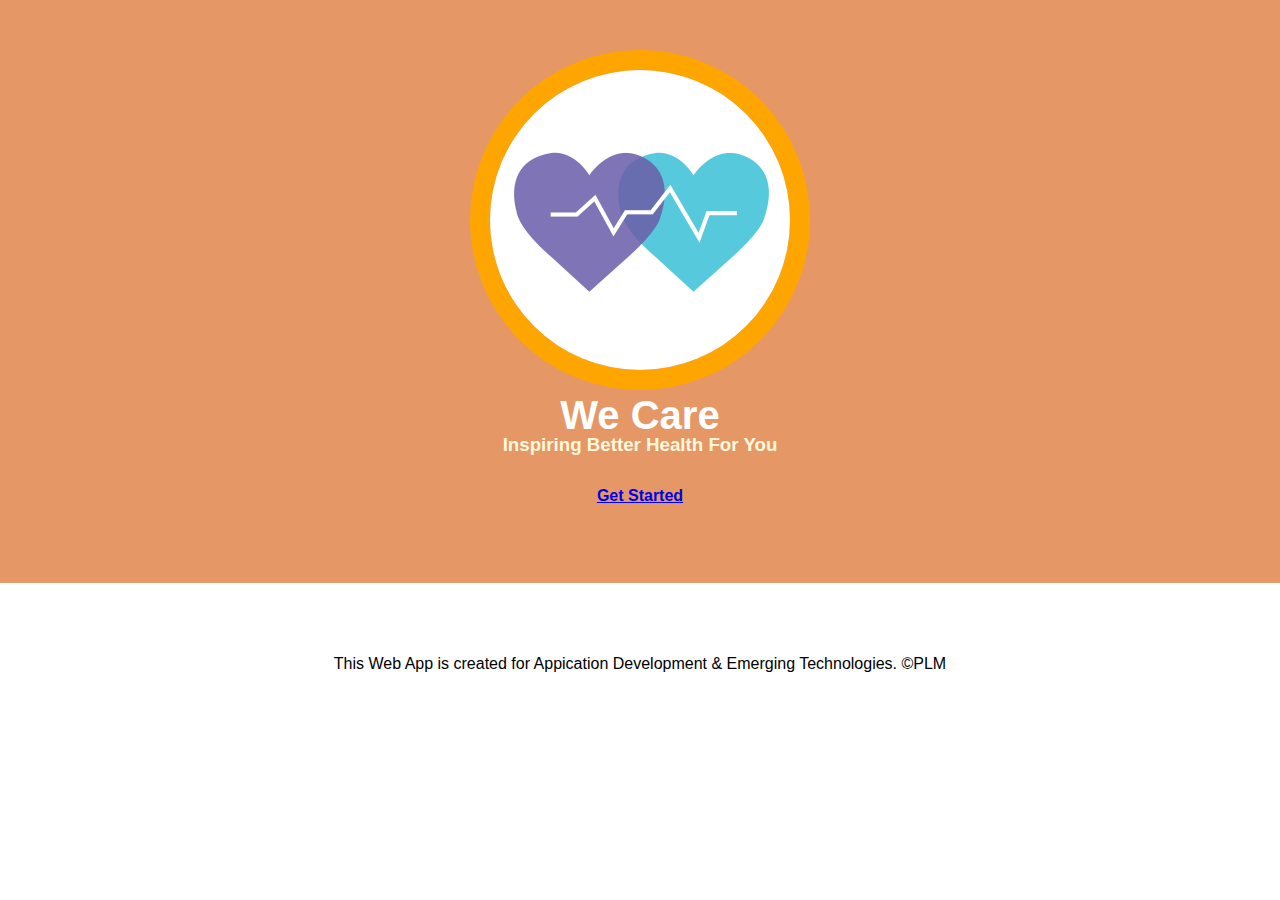
<file: index.html>
<!DOCTYPE html>
<html>
<head>
	<title>We Care</title>
	<link rel="icon" href="img/icon.jpg">
	<link rel="stylesheet" type="text/css" href="css/Designs.css">
</head>
<body>
	<!--main-->
<main class="homemain">
	<center><img src="img/icon.jpg"></center>
	<h1 class="margin" style="color: white;">We Care</h1>
	<h3 class="margin">Inspiring Better Health For You</h3>
	<h4><a href="LogIn.html">Get Started</a></h4>
</main>

	<!--Footer-->
<footer>
<p>This Web App is created for Appication Development & Emerging Technologies. &copy;PLM</p></footer>
</body>
</html>
</file>
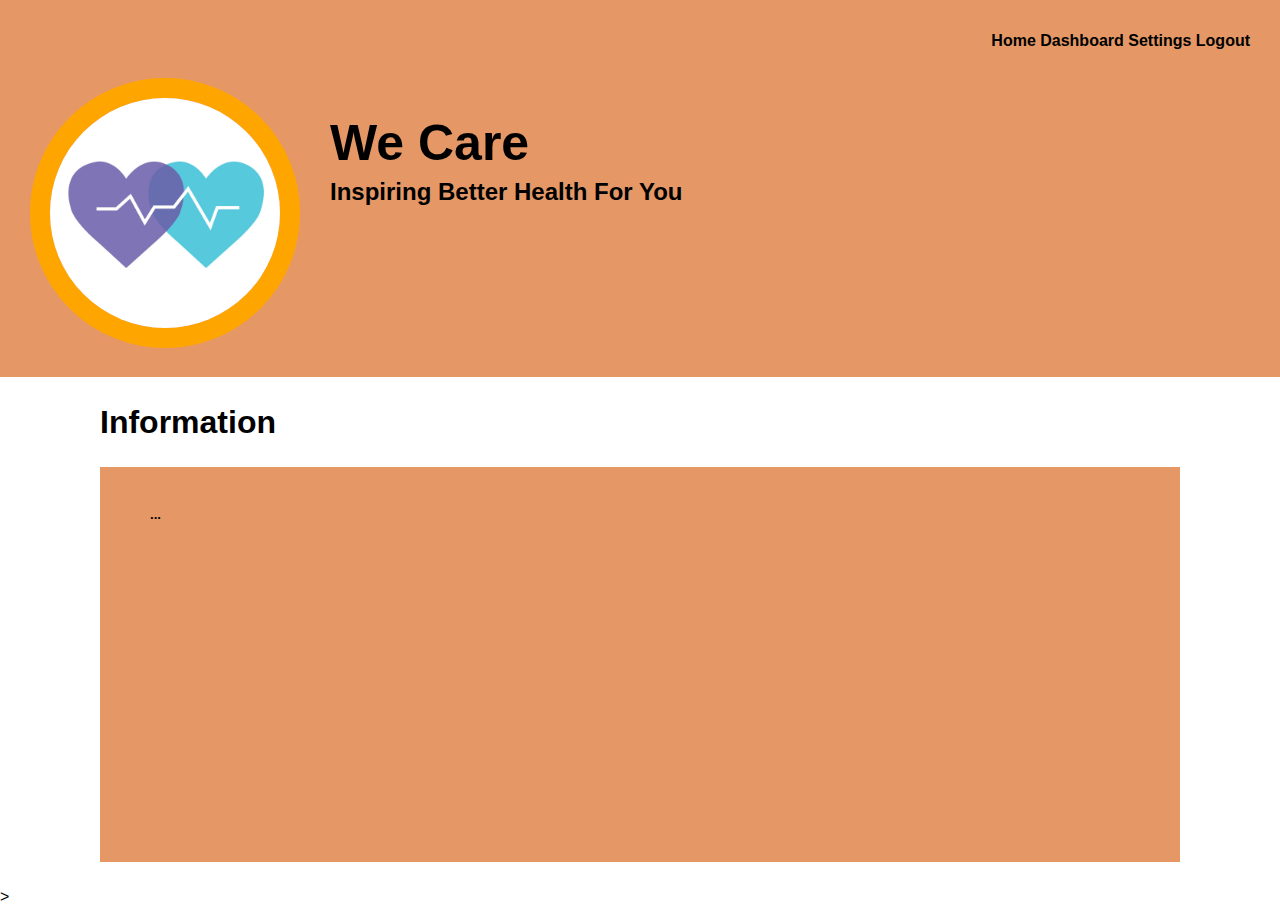
<file: Home.html>
<!DOCTYPE html>
<html>
<head>
	<title>We Care - SignUp</title>
	<link rel="icon" href="img/icon.jpg">
	<link rel="stylesheet" type="text/css" href="css/Designs.css"></title>
</head>
<body>
	<header class="home">
		<h4 class="tabs">Home		Dashboard		Settings		Logout</h4>
		<img src="img/icon.jpg" class="homeimg">
	<div class="title">
		<h1 style="font-size: 50px" class="margin">We Care</h1>
		<h2 class="margin">Inspiring Better Health For You</h2>
	</div>
	</header>

<h1 class="label">Information</h1>
<div class="box">
	<h5>...</h5>
	<br>
	<br>
	<br>
	<br>
	<br>
	<br>
	<br>
	<br>
	<br>
	<br>
</div>
>

</body>
</html>
</file>
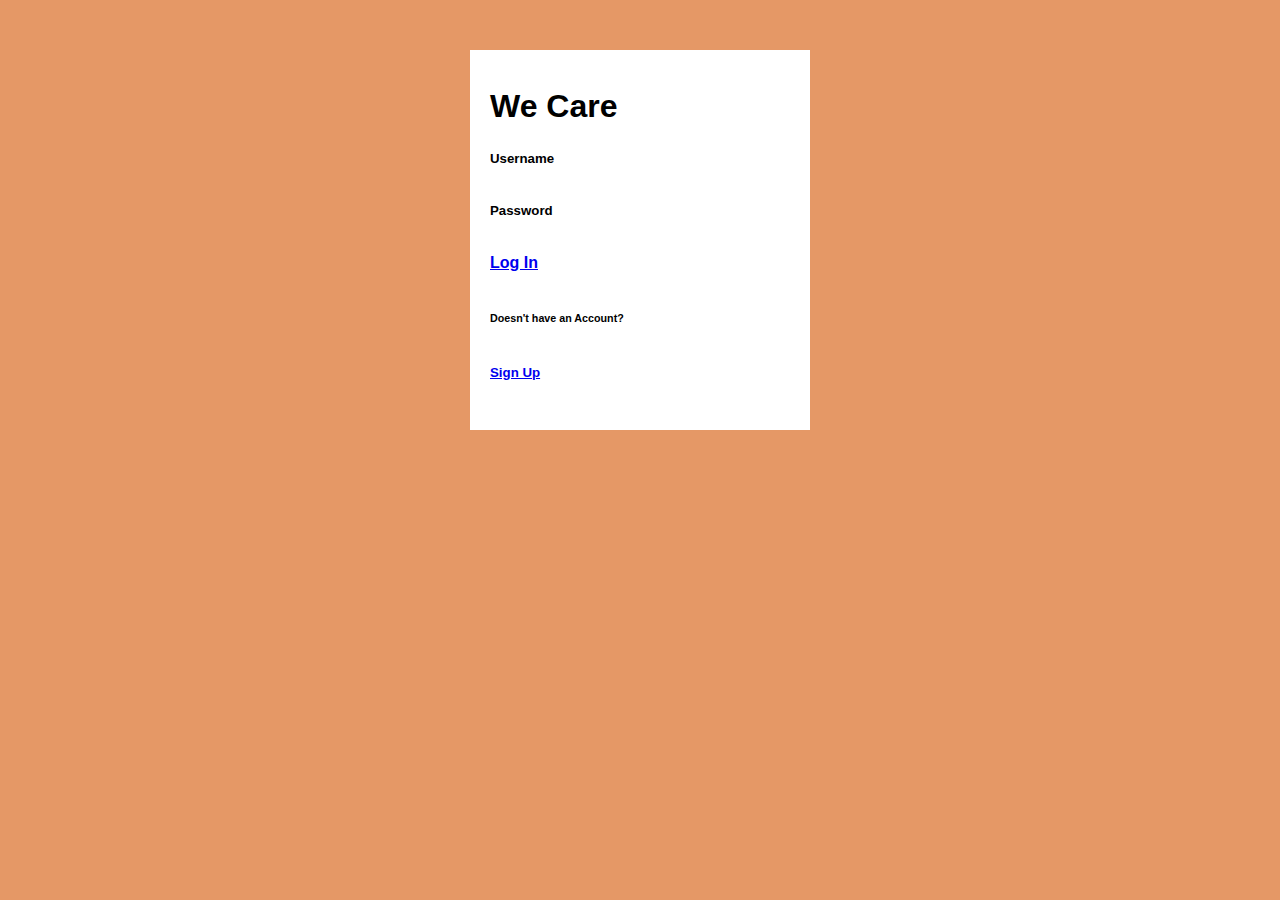
<file: LogIn.html>
<!DOCTYPE html>
<html>
<head>
	<title>We Care - LogIn</title>
	<link rel="icon" href="img/icon.jpg">
	<link rel="stylesheet" type="text/css" href="css/Designs.css"></title>
</head>
<body class="bgcolor">
<div class="LogIn">
<p>
	<h1>We Care</h1>
	<h5>Username</h5>
	<h5>Password</h5>
	<h4><a href="Home.html">Log In</a></h4>
	<h6> Doesn't have an Account?</h6><h5><a href="SignUp.html">Sign Up</a></h5>
</p>
</div>
</body>
</html>
</file>
<file: css/Designs.css>
body{
		margin: 0;
		font-family: 'Helvetica', 'Arial', sans-serif;
		line-height: 30px;
	}
h3.margin{
	margin-top: 0;
	color: cornsilk;
}
h1.margin{
	margin-bottom: 0;
	margin-top: 0;
	font-size: 40px;
}
img{
	border-radius: 170px;
	width: 300px;
	border: 20px solid orange;
}
main {
	text-align: center;
    background-color: #E59866;
    margin: 0;
   	padding: 50px;
}
main img{
	max-width: 100%;
}

a:hover{
	opacity: 80%;
	color: #3498DB;
}

footer {
	background-color: white;
	text-align: center;
	padding: 50px;
}
footer p{
	margin 0;
}

/** LogIn **/
.LogIn {
    margin: 50px auto;
    background-color: white;
    max-width: 300px;
    padding: 20px;
}
.bgcolor{
	background-color: #E59866;
}

/** Home **/
.home {
    margin: 0;
    padding: 5px 30px 150px;
    background-color: #E59866;
}
.tabs{
text-align: right;
}
.homeimg{
	float: left;
	width: 230px;
}
.title {
    padding-top: 50px;
    padding-left: 300px;
}
.box {
    padding: 10px 50px;
    background-color: #E59866;
    margin: 20px 100px;
}
.label {
    padding: 10px 30px;
    margin: 20px 70px;
}
</file>
